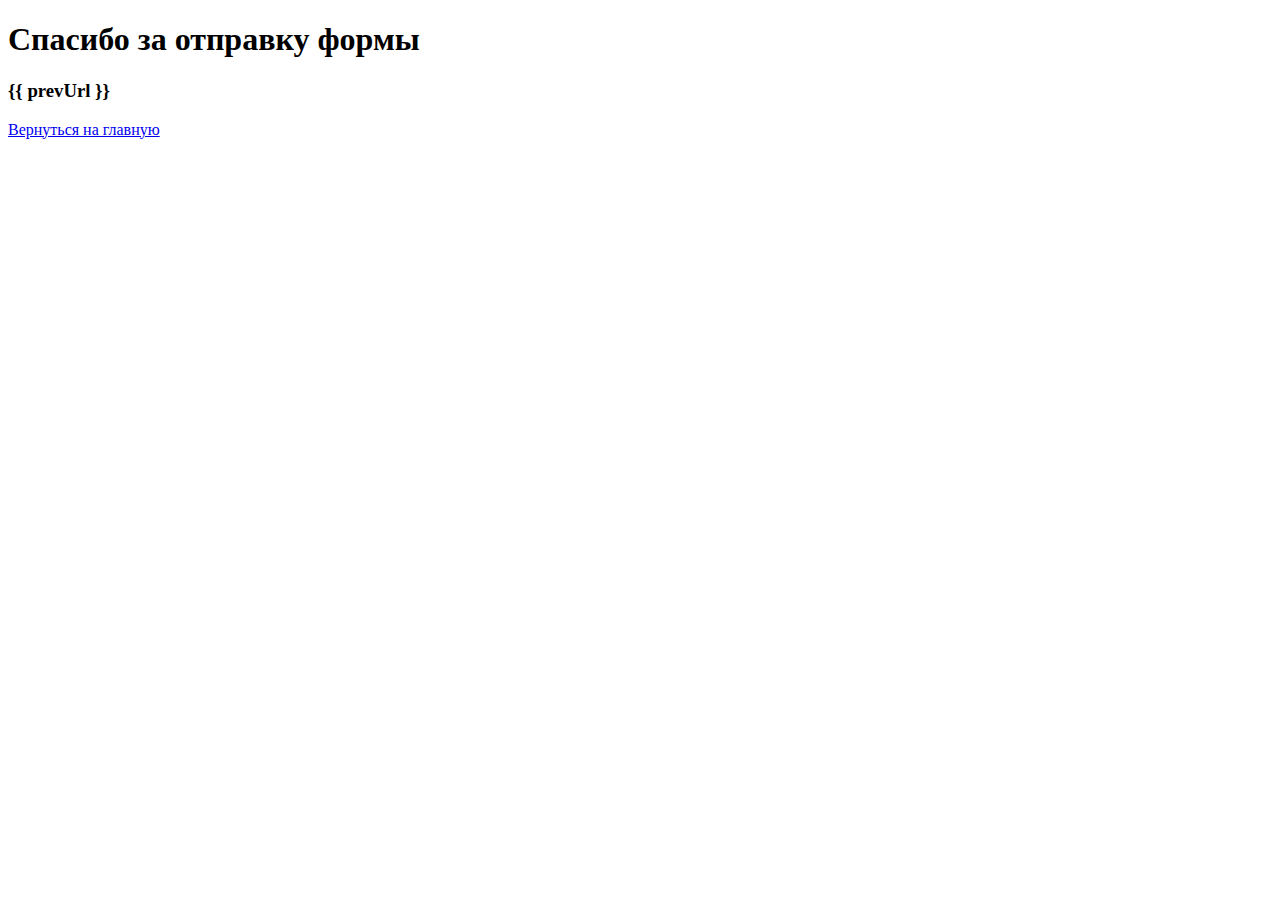
<file: web/lab_2/books/booksApp/templates/booksApp/thanks.html>
<!DOCTYPE html>
<html lang="ru">
<head>
    <meta charset="UTF-8">
    <title>Книги</title>
</head>
<body>
  <h1>Спасибо за отправку формы</h1>
  <h3>{{ prevUrl }}</h3>
  <a href="/">Вернуться на главную</a>
</body>
</html>
</file>
